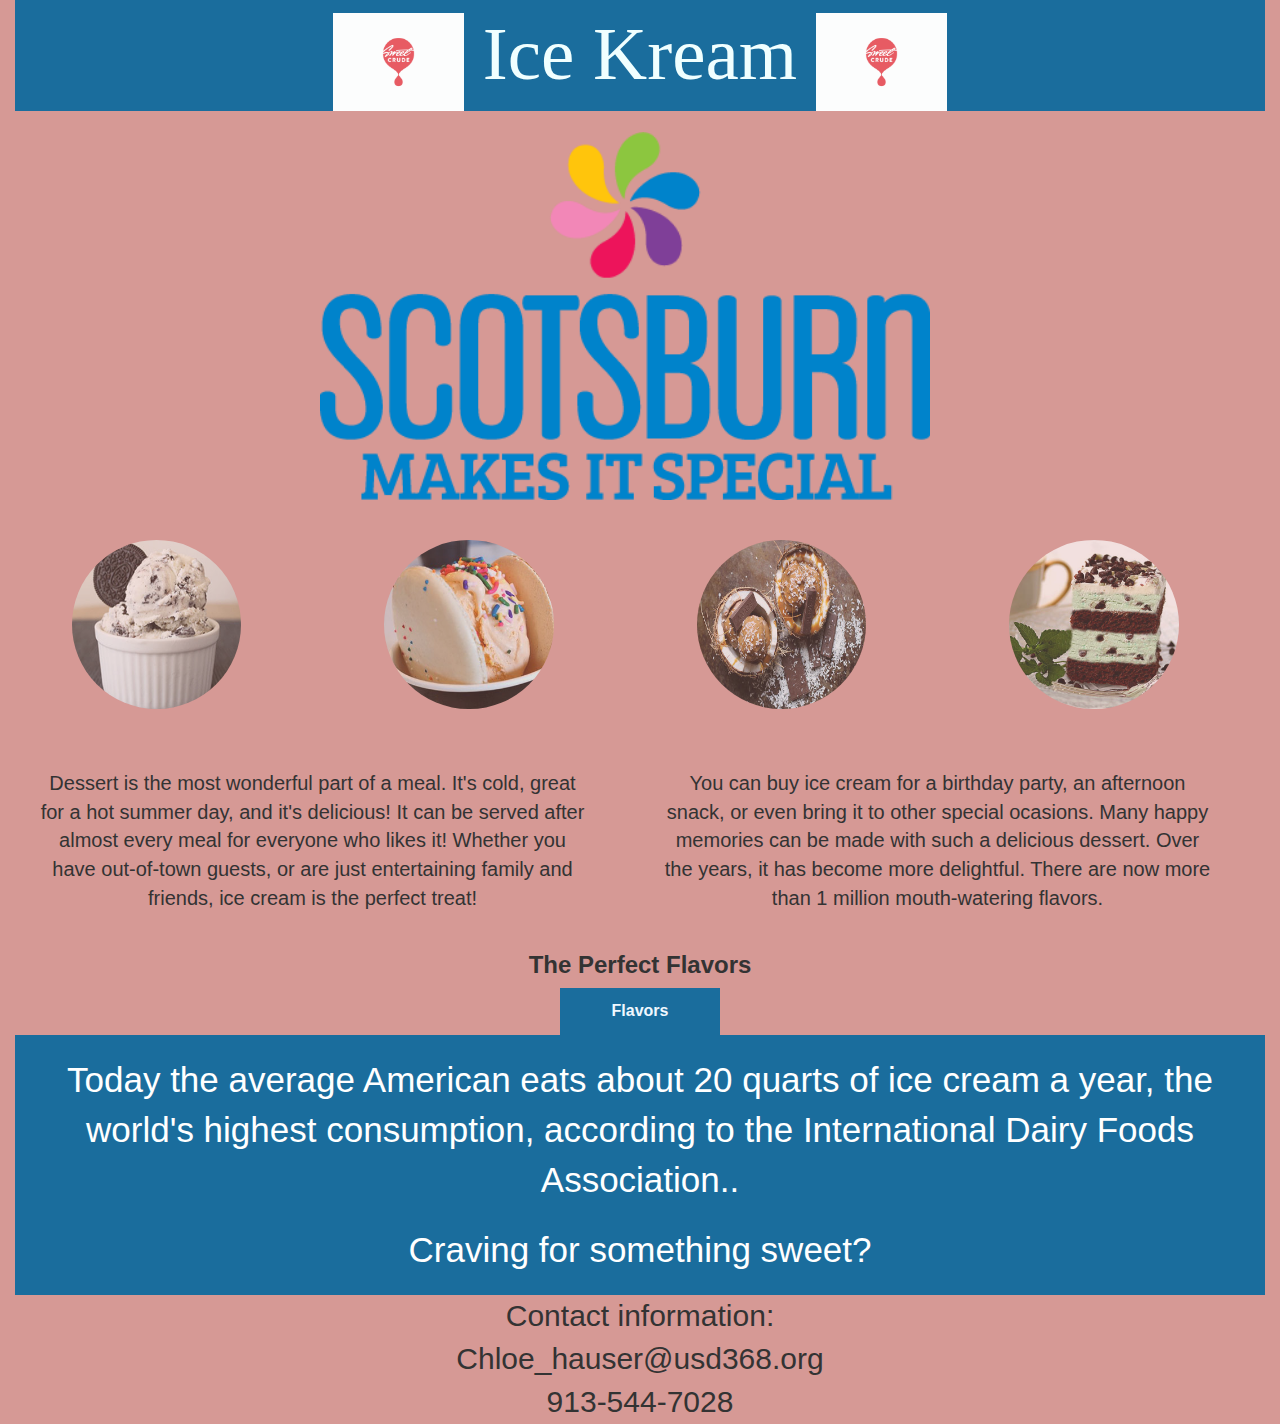
<file: index.html>
<DOCTYPE html>

<html>

<head>

    <meta http-equive="Content-Type" content="text/html"; charset="utf-8"/>

    <meta name="viewport" content="width=device-width", height=device-height, initial-scale=1, max-scale=1, user-scalable='no'>
 
    <meta name="viewport" content="width=device-width, initial-scale=1">

    <meta http-equive="X-UA-Compatible" content="IE=EDGE">

    <!--Links to css files or font files-->

    <link rel="stylesheet" type='text/css' href="css/bootstrap.min.css">

    <link rel="stylesheet" type='text/css' href="css/style.css">

    <title>Boiler Plate</title>

</head>

<body>

<div class='container-fluid'>

        <header class='header-center2 img-responsive'>
           <img class='header-photo' src='images/sweet-crude-logo-animated%20(1).gif' alt='logo' align='center'>

    Ice Kream 
           
           <img class='header-photo' src='images/sweet-crude-logo-animated%20(1).gif' alt='logo' align='center'>
        </header>

<!--     Top Menu       -->
        
        <div class="w3-D69995 w3-xlarge w3-padding-xlarge" style="max-width:1200px;margin:auto"></div>

        <div class="w3-main w3-content w3-padding"></div>

        <div class="w3-row-padding w3-padding-16 w3-center" id="ice cream"></div>


<!--    Rows/images    -->

         <div class='row'>
            <div class='col-md-1' style= width:100%;></div>
        </div>
        <div class='row'>

            <div class='col-md-12'>

                <img class="image-logo"src="images/smis_rgb.png" alt="icecream" margin='0 auto'>

            </div>
            
        </div>
        
        <div class='row'>
            
                <div class='col-md-3 picture-center'>
                    
                    <img class="image-circle img-repsonsive" src="images/oreo.jpg" alt="Ice cream"style="width:60%" margin="40" data-toggle="modal" data-target="#oreo">
                    
                </div>


                <div class='col-md-3 picture-center'>

                    <img class="image-circle img-repsonsive" src="images/348s.jpg" alt="Ice cream" style="width:60%" margin="40" data-toggle="modal" data-target="#ice-cream-sandwich">
                    
                </div>
               
                <div class='col-md-3 picture-center'>
                    
                    <img class="image-circle img-repsonsive" src="images/chocolate.jpg" alt="Ice cream" style="width:60%" margin="40" data-toggle="modal" data-target="#chocolate-carmel">
             
                </div>
       
                <div class='col-md-3 picture-center'>
                    
                    <img class="image-circle img-repsonsive" src="images/mint-chocolate-chip-final-2.jpg" alt="Ice cream" style="width:60%" margin="40" data-toggle="modal" data-target="#red-velvet-mint">
             
                </div>
        </div>
        
<!--    Short Paragraphs        -->
           <div class='row'>


            <div class='col-md-6'>
                     
                    <p align="justify">
                        Dessert is the most wonderful part of a meal. It's cold, great for a hot summer day, and it's delicious! It can be served after almost every meal for everyone who likes it! Whether you have out-of-town guests, or are just entertaining family and friends, ice cream is the perfect treat!
                    </p>
                    
                    </div>

                    <div class='col-md-6'>

                    <p align="justify">
                        You can buy ice cream for a birthday party, an afternoon snack, or even bring it to other special ocasions. Many happy memories can be made with such a delicious dessert. Over the years, it has become more delightful. There are now more than 1 million mouth-watering flavors.
                    </p>
                         
                    </div>
                   
               
               
            </div>
    
<!--      header     -->
    
        <div class="w3-quarter" align='center';>       

                <h3>The Perfect Flavors</h3>

        </div>
    
<!--modals-->
    <div class="modal fade" id="ice-cream-sandwich" tabindex="-1" role="dialog" aria-labelledby="myModalLabel">
  <div class="modal-dialog" role="document">
    <div class="modal-content">
      <div class="modal-header">
        <button type="button" class="close" data-dismiss="modal" aria-label="Close"><span aria-hidden="true">&times;</span></button>
        <h4 class="modal-title" id="myModalLabel">Ice Cream Sandwich</h4>
      </div>
      <div class="modal-body">
        Although ice cream sandwiches were made by hand and distributed by New York street vendors in the early 1940s, it wasn't until 1945 that the first ice cream sandwiches were mass produced.
          
          <a href="http://www.marthastewart.com/315819/classic-ice-cream-sandwiches" role="button" data-toggle="modal">  Recipe</a>
          
      </div>
      <div class="modal-footer">
          <center>
          <img src="images/Ice-Cream-Sandwich.jpg"></center>
        <button type="button" class="btn btn-default" data-dismiss="modal">Close</button>
      </div>
    </div>
  </div>
</div>
    
    <div class="modal fade" id="oreo" tabindex="-1" role="dialog" aria-labelledby="myModalLabel">
  <div class="modal-dialog" role="document">
    <div class="modal-content">
      <div class="modal-header">
        <button type="button" class="close" data-dismiss="modal" aria-label="Close"><span aria-hidden="true">&times;</span></button>
        <h4 class="modal-title" id="myModalLabel">Oreo</h4>
      </div>
      <div class="modal-body">
        Oreo cookies were first created in a New York City bakery and sold in a tin for 30 cents per pound. It remains a mystery exactly why the cookies are named Oreos. Oreos are the world’s best-selling cookie.
          
          <a href="http://www.errenskitchen.com/homemade-oreo-cookies/" role="button" data-toggle="modal">  Recipe</a>
          
      </div>
      <div class="modal-footer">
          <center>
          <img src="images/Easy-Oreo-Ice-Cream-Cake.IMG_0212.jpg"></center>
        <button type="button" class="btn btn-default" data-dismiss="modal">Close</button>
      </div>
    </div>
  </div>
</div>
    
    <div class="modal fade" id="red-velvet-mint" tabindex="-1" role="dialog" aria-labelledby="myModalLabel">
  <div class="modal-dialog" role="document">
    <div class="modal-content">
      <div class="modal-header">
        <button type="button" class="close" data-dismiss="modal" aria-label="Close"><span aria-hidden="true">&times;</span></button>
        <h4 class="modal-title" id="myModalLabel">Ice Cream Cake</h4>
      </div>
      <div class="modal-body">
        An ice cream cake is a cake that incorporates ice cream. A popular form is a three-layer cake, with a layer of ice cream between two layers of cake, although not all versions contain cake.
          
          <a href="http://allrecipes.com/recipe/20784/ice-cream-cake/" role="button" data-toggle="modal">  Recipe</a>
          
      </div>
      <div class="modal-footer">
          <center>
          <img src="images/ice-cream-cakes.jpg"></center>
        <button type="button" class="btn btn-default" data-dismiss="modal">Close</button>
      </div>
    </div>
  </div>
</div>
    
    <div class="modal fade" id="chocolate-carmel" tabindex="-1" role="dialog" aria-labelledby="myModalLabel">
  <div class="modal-dialog" role="document">
    <div class="modal-content">
      <div class="modal-header">
        <button type="button" class="close" data-dismiss="modal" aria-label="Close"><span aria-hidden="true">&times;</span></button>
        <h4 class="modal-title" id="myModalLabel">Chocolate Carmel</h4>
      </div>
      <div class="modal-body">
        Enjoy spoonful after spoonful of decadent chocolate gelato with a luscious caramel sauce and gourmet chocolate curls. The chocolate caramel ice cream is super creamy and thick.
          
          <a href="http://bakerbynature.com/salted-caramel-chocolate-cake/" role="button" data-toggle="modal">  Recipe</a>
          
      </div>
        
      <div class="modal-footer">
          <center>
          <img src="images/salted_banana.jpg"></center>
        <button type="button" class="btn btn-default" data-dismiss="modal">Close</button>
      </div>
    </div>
  </div>
</div>

<!--      Dropdown Button  -->
        
   
         <center> 
        <div class="dropdown">
      
            <button class="dropbtn">
                Flavors
            </button>
           
        <div class="dropdown-content">
            
            <a href="http://www.epicurious.com/recipes/food/views/true-vanilla-ice-cream-51179020">
                Vanilla
            </a>
            
            <a href="http://www.seriouseats.com/recipes/2015/04/best-dark-chocolate-ice-cream-recipe.html">
                Chocolate
            </a>
            
            <a href="http://allrecipes.com/recipe/140877/easy-eggless-strawberry-ice-cream/">
                Strawberry
            </a>
            
            <a href="http://www.food.com/recipe/lemonade-ice-cream- 259115">
                Lemonade
            </a>
            
            <a href="http://www.mykitchenintherockies.com/2011/08/20/butter-toffee-ice-cream/">
                Toffee
            </a>
            
            <a href="https://www.gogogogourmet.com/vanilla-rainbow-ice-cream/">
                Rainbow
            </a>
            
            <a href="http://allrecipes.com/recipe/22804/rocky-road-ice-cream/">
                Rocky Road
            </a>
            
        </div>
           
        </div>
        </center> 
    
<!--    Paragraphs    -->
        
        <div class="paragraph">
            
        
            <p>Today the average American eats about 20 quarts of ice cream a year, the world's highest consumption, according to the International Dairy Foods Association..</p>
            
            <p>Craving for something sweet?</p>
            
        
    </div>
        
<!--   footer    -->
        
        <footer class='footy'>
            
            <p1 style="display: inline-flex;">
                Contact information:
            </p1>
           <center>
            <p2>
                Chloe_hauser@usd368.org
            </p2>
           </center>
            <p3>
                913-544-7028
            </p3>
            
        </footer>
</div> 
 <script src="js/jquery.min.js"></script> 
    <script src="js/bootstrap.min.js"></script>
</body>
    
</html>
</file>
<file: css/style.css>
body {
    background-color:#D69995;
}

header {
    text-align: center;
    font-size: 75;
    font-family: georgia;
    background-color: #1A6D9D;
    color: azure;  
}

p {
    font-size: 35px;
    margin: 20;
    text-align: center;
}

.w3-center {
    text-align: center;
    text-emphasis-position: left;
    font-size: 20;
    margin: 20; 
}

.w3-quarter {
    align-content: center;
}

.dropbtn {
    background-color: #1A6D9D;
    color: aliceblue;
    font-size: 16px;
    border: none;
    cursor: pointer;
    font-weight: bold;
}

.dropdown {
    position:relative;
    display: inline-block;
}

.dropdown-content {
    display: none;
    position: absolute;
    background-color: #f9f9f9;
    min-width: 160px;
    box-shadow: 0px 8px 16px 0px rgba(0,0,0,0.2);
    z-index: 1;
}

.dropdown-content a {
    color: black;
    padding: 3px 16px;
    text-decoration: none;
    display: block;
    font-size: 16;
}

.dropdown-content a:hover {background-color: #4E99D6}


.dropdown:hover .dropdown-content {
    display: table-footer-group;
}

.dropdown:hover .dropbtn {
    background-color: #42749D;
}

.image-circle {
    max-width: 100%;
    height: auto;
    position: center;
    align-content: center;
}

.image-circle {
    opacity: 0.7;
    height: 300;
    align-content: center;
    margin: 40;
}
    
button {
     font-size: 16px;
     color: aliceblue;
     background-color: #00549D;
     padding: 12px 52px;
}      

.paragraph {
    font-size: 10;
    background-color: #1A6D9D;
    color:white;
    align-content: center;
}

.col-md-6 > p {
    Font-size: 20; 
    text-align: center;
}

footer > p {
    font-size: 20;
    align-content:space-between;
    display: inline-flex;
}

p1 {
    font-size: 30;
}

p2 {
    font-size: 30;
    overflow: auto;
}

p3 {
    font-size: 30;
}

.image-circle{
    border-radius: 50%;
    height: auto;
    display: inline-block;
    background-position: center;
    background-size: cover;
}

.image-logo {
    width:50%;
    max-height: 500px;
    text-align: center;
    margin: 0 auto;
    display:block;
}

.picture-center {
    text-align: center;
}

.header-center {
  font-size: 30;
}

.header-center2 {
    text-align: middle;
}

.header-photo {
    width: 10.5%;
}

h3 {
    font-weight: bold;
    align-content: center;
}

.w3-D69995 w3-xlarge w3-padding-xlarge {
    background-color='#D69995;  
}

.w3-main w3-content w3-padding {
    max-width:1200px;
    margin-top:20px;
}

.w3-row-padding w3-padding-16 w3-center {
    background-color: aliceblue;
}
.row {
   width: 100%; 
}

.footy {
    text-align: center;
}

@media only screen and (max-width: 480px) {
    .footy > p1,p2,p3 {
        font-size: 20px !important;
    }
}

@media only screen and (max-width: 480px) {
    .paragraph > p {
        font-size: 20px !important;
    }
}
</file>
